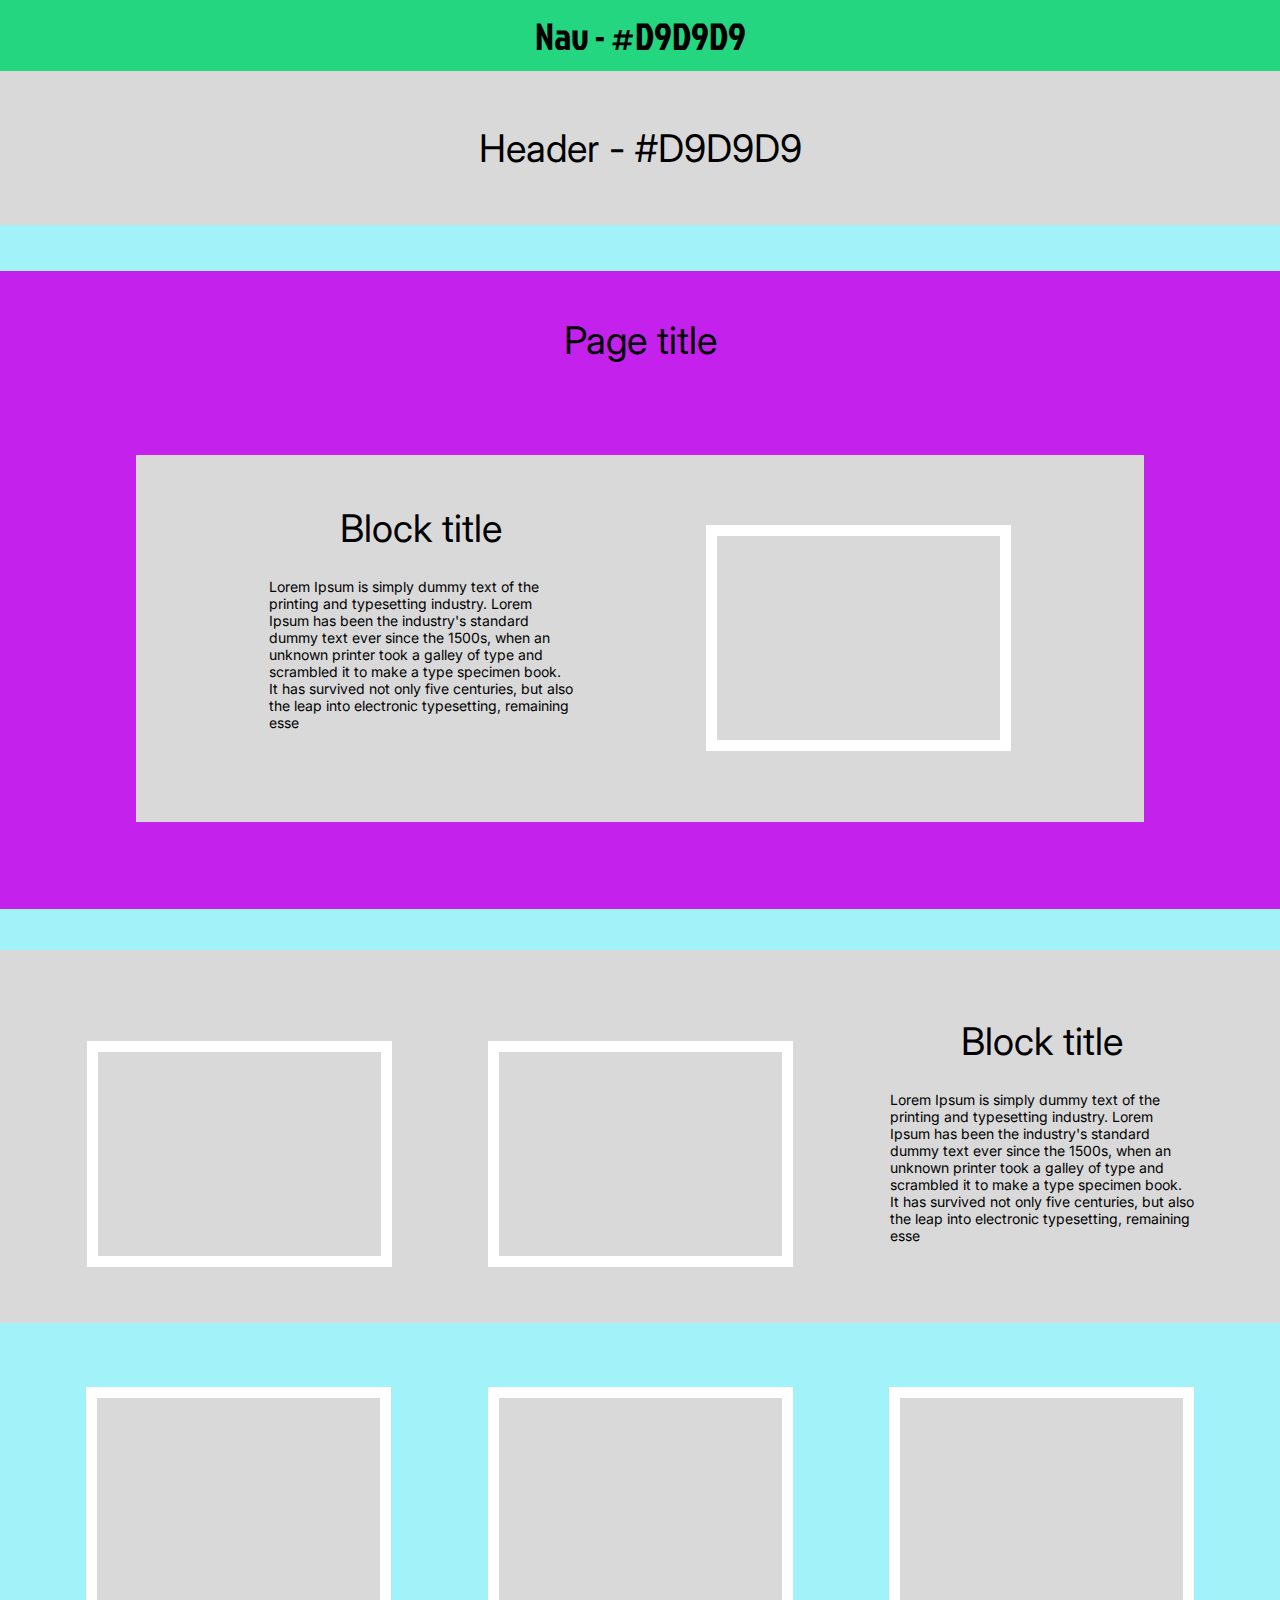
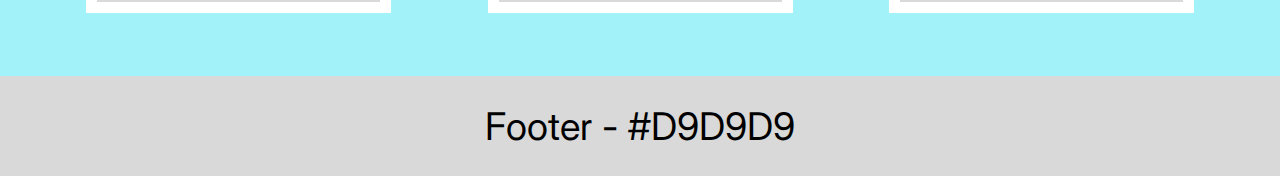
<file: uzdevums5.html>
<!DOCTYPE html>
<html lang="en">
<head>
    <meta charset="UTF-8">
    <meta name="viewport" content="width=device-width, initial-scale=1.0">

    <style>
        @import url('https://fonts.googleapis.com/css2?family=Inter:ital,opsz,wght@0,14..32,100..900;1,14..32,100..900&family=Jockey+One&display=swap');
            *{
                margin:0;padding:0;
                box-sizing: border-box;
            }


            nav{
                background: rgb(36, 214, 128);
                height: 71px;
            }

            nav h1{
                color: rgb(0, 0, 0);
                font-family: Jockey One;
                font-size: 38px;
                font-weight: 400;
                line-height: 71px;
                text-align: center;
                /* display: flex;
                align-items: center; */
            }
            header{
                height: 154px;
                background: rgb(217, 217, 217);
                display: flex;
                justify-content: center;
                align-items: center;

                h1{
                   color: rgb(0, 0, 0);
                    font-family: Inter;
                    font-size: 38px;
                    font-weight: 400;
                }
            }


            #sec1{
                 height: 725px;
                 background: rgb(162, 243, 249);
                .container1{
                    height: 638px;
                    background: rgb(196, 33, 237);
                    max-width: 1318px;  
                    margin:auto;
                    position: relative;
                    top:46px;
                    padding-top:46px;
                    h1{
                        color: rgb(0, 0, 0);
                        font-family: Inter;
                        font-size: 38px;
                        font-weight: 400;
                        text-align: center;  
                        /* margin-top: 46px;   */
                    }


                    .sec1_content{

                        margin: auto;
                        margin-top: 92px;
                        max-width: 1008px;
                        height: 367px;
                        background: rgb(217, 217, 217);
                        display: flex;
                        justify-content: space-evenly;
                        align-items:start;
                        padding-top: 50px;



                        .sec1_content_text{
                            max-width: 304px;
                      

                            h3{
                                color: rgb(0, 0, 0);
                                font-family: Inter;
                                font-size: 38px;
                                font-weight: 400;
                                text-align: center;
                                margin-bottom: 27px;
                            }
                            p{
                                color: rgb(0, 0, 0);
                                font-family: Inter;
                                font-size: 14px;
                                font-weight: 400;
                                text-align: left;
                            }
                        }


                        img{
                            width: 305px;
                            height: 226px;
                            position: relative;
                            top:20px;
                        }
                    }
                }

            }


            #sec2{
                min-height: 373px;
                background: rgb(217, 217, 217);
                display: flex;
                justify-content: space-evenly;
                flex-wrap: wrap;
                gap:10px;
                padding-top:68px;


                img{
                            width: 305px;
                            height: 226px;
                            position: relative;
                            top:calc(91px - 68px);
                    }
                .sec2_content_text{
                            max-width: 304px;
                      
                            h3{
                                color: rgb(0, 0, 0);
                                font-family: Inter;
                                font-size: 38px;
                                font-weight: 400;
                                text-align: center;
                                margin-bottom: 27px;
                            }
                            p{
                                color: rgb(0, 0, 0);
                                font-family: Inter;
                                font-size: 14px;
                                font-weight: 400;
                                text-align: left;
                            }
                        }


            }

            #sec3{
                height: 353px;
                background: rgb(162, 243, 249);
                display: flex;
                flex-wrap: wrap;
                gap:10px;
                justify-content: space-evenly;
                align-items: center;

                   img{
                            width: 305px;
                            height: 226px;
                    }
            }
            footer{
                height: 100px;
                background: rgb(217, 217, 217);
                color: rgb(0, 0, 0);
                font-family: Inter;
                font-size: 38px;
                font-weight: 400;
                line-height:100px;
                letter-spacing: 0%;
                text-align: center;
            }
    </style>
    <title>Document</title>
</head>
<body>
    <nav>
        <h1>Nav - #D9D9D9</h1>
    </nav>
    <header>
        <h1>Header - #D9D9D9</h1>
    </header>

    <section id="sec1">
        <div class="container1">
            <h1>Page title</h1>
            <div class="sec1_content">
                <div class="sec1_content_text">
                    <h3>Block title</h3>
                    <p>Lorem Ipsum is simply dummy text of the printing and typesetting industry. Lorem Ipsum has been the industry's standard dummy text ever since the 1500s, when an unknown printer took a galley of type and scrambled it to make a type specimen book. It has survived not only five centuries, but also the leap into electronic typesetting, remaining esse</p>
                </div>
                <img src="./img1.png" alt="">
            </div>
        </div>
    </section>
    <section id="sec2">
       <img src="./img1.png" alt="">
       <img src="./img1.png" alt="">
       <div class="sec2_content_text">
                    <h3>Block title</h3>
                    <p>Lorem Ipsum is simply dummy text of the printing and typesetting industry. Lorem Ipsum has been the industry's standard dummy text ever since the 1500s, when an unknown printer took a galley of type and scrambled it to make a type specimen book. It has survived not only five centuries, but also the leap into electronic typesetting, remaining esse</p>
                </div>
        
    </section>
    <section id="sec3">
         <img src="./img1.png" alt="">
         <img src="./img1.png" alt="">
         <img src="./img1.png" alt="">
    </section>
    <footer>
            Footer - #D9D9D9
    </footer>
</body>
</html>
</file>
